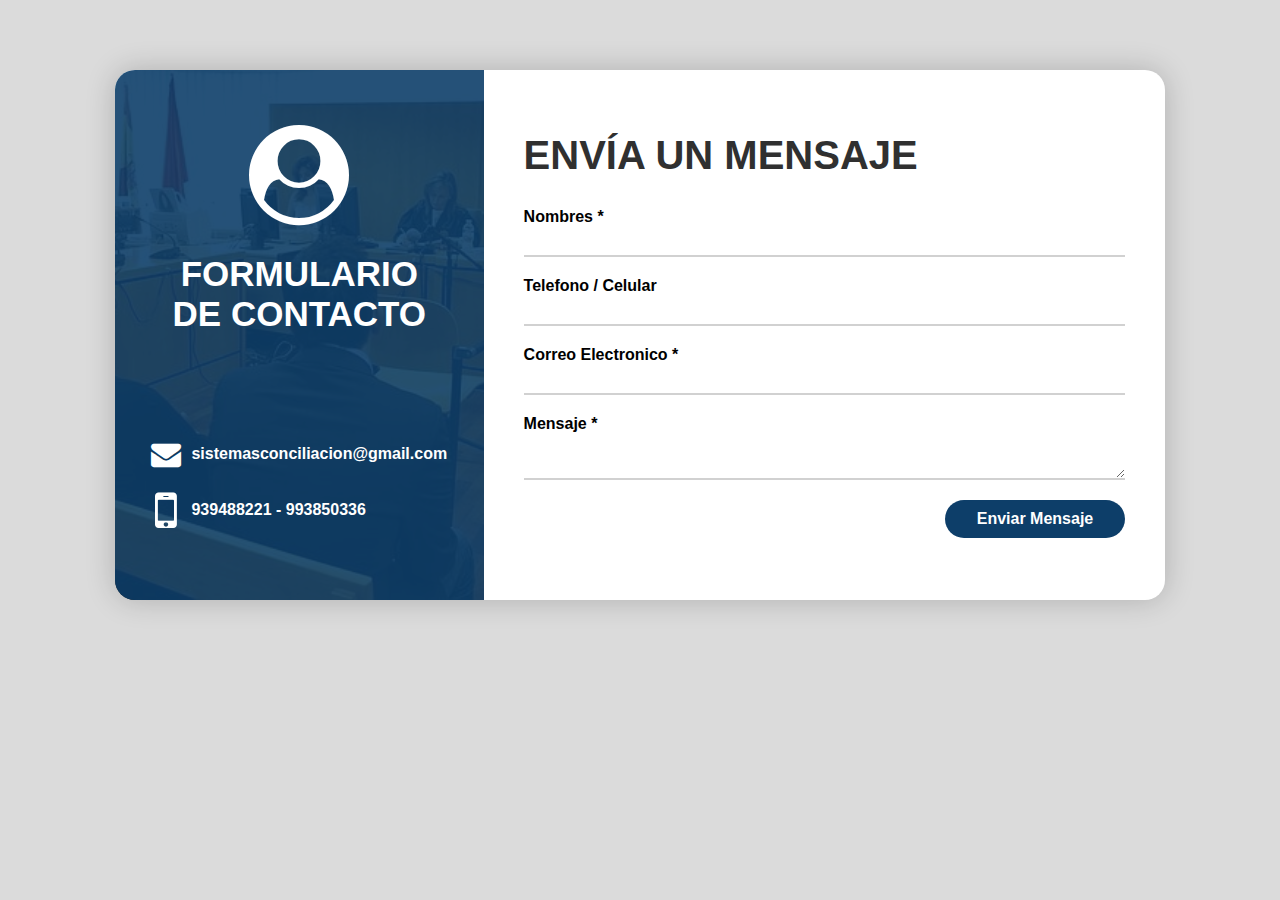
<file: index.html>
<!DOCTYPE html>
<html lang="en">
<head>
    <meta charset="UTF-8">
    <meta name="viewport" content="width=device-width, initial-scale=1.0">
    <meta http-equiv="X-UA-Compatible" content="ie=edge">
    <title>ConciliAction Arequipa - Contactanos</title>

    <link rel="stylesheet" href="css/estilos.css">
    <link rel="shortcut icon" href="./logotipo.jpg" type="image/x-icon">
    <link rel="stylesheet" href="css/font-awesome.css">

    <script src="js/jquery-3.2.1.js"></script>
    <script src="js/script.js"></script>
</head>
<body>

    <section class="form_wrap">

        <section class="cantact_info">
            <section class="info_title">
                <span class="fa fa-user-circle"></span>
                <h2>FORMULARIO<br>DE CONTACTO</h2>
            </section>
            <section class="info_items">
                <p><span class="fa fa-envelope"></span> sistemasconciliacion@gmail.com</p>
                <p><span class="fa fa-mobile"></span> 939488221 - 993850336</p>
            </section>
        </section>

        <form action="enviar.php" method="post" class="form_contact">
            <h2>ENVÍA UN MENSAJE</h2>
            <div class="user_info">
                <label for="names">Nombres *</label>
                <input type="text" id="names" name="nombre" required>

                <label for="phone">Telefono / Celular</label>
                <input type="number" id="phone" name="telefono">

                <label for="email">Correo Electronico *</label>
                <input type="email" id="email" name="correo" required>

                <label for="mensaje">Mensaje *</label>
                <textarea id="mensaje" name="mensaje" required></textarea>

                <input type="submit" value="Enviar Mensaje" id="btnSend">
            </div>
        </form>

    </section>

</body>
</html>
</file>
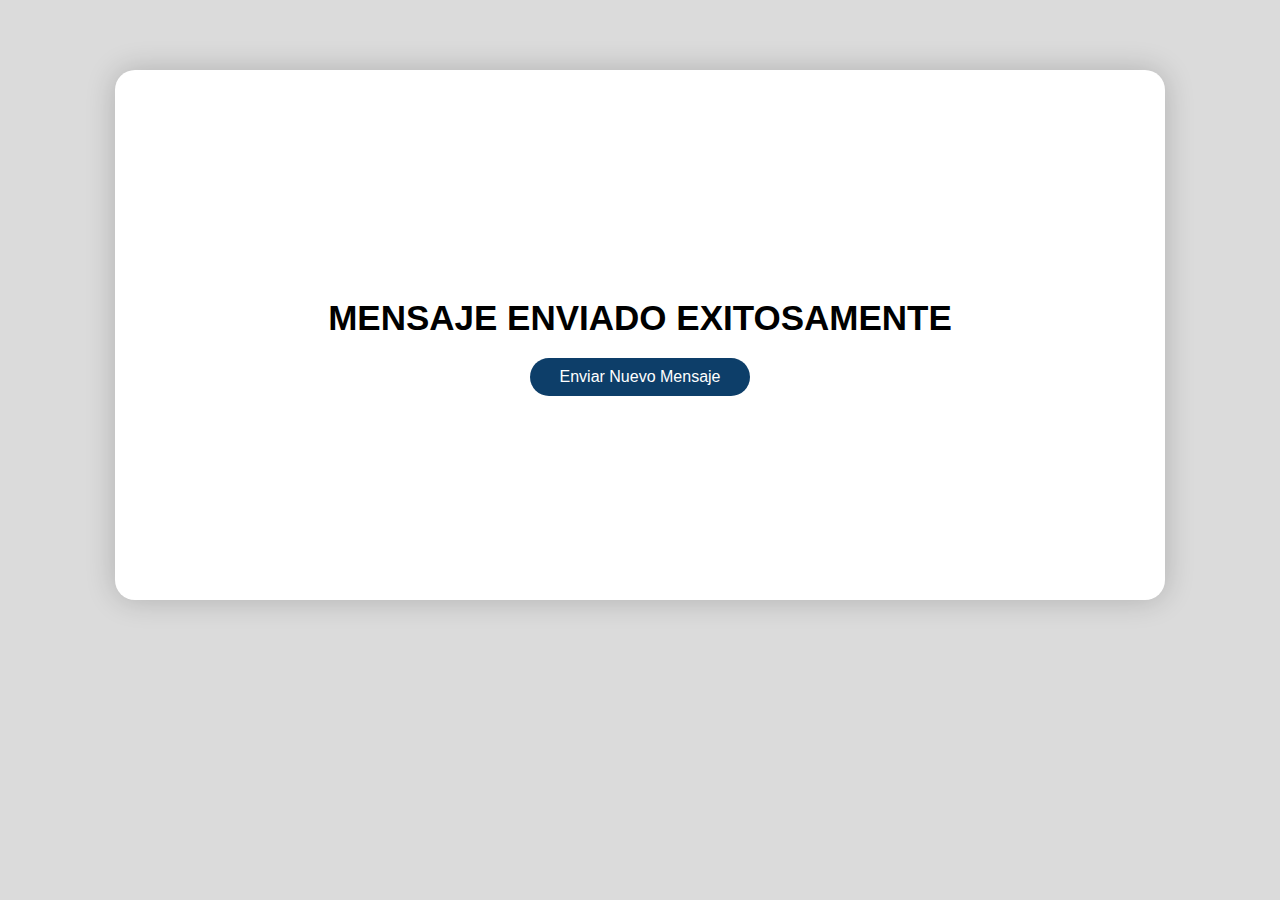
<file: mensaje-de-envio.html>
<!DOCTYPE html>
<html lang="en">
<head>
    <meta charset="UTF-8">
    <meta name="viewport" content="width=device-width, initial-scale=1.0">
    <meta http-equiv="X-UA-Compatible" content="ie=edge">
    <title>ConciliAction Arequipa - Contactanos</title>

    <link rel="stylesheet" href="css/estilos.css">
    <link rel="shortcut icon" href="./logotipo.jpg" type="image/x-icon">
    <link rel="stylesheet" href="css/font-awesome.css">

    <script src="js/jquery-3.2.1.js"></script>
    <script src="js/script.js"></script>
</head>
<body>

    <section class="form_wrap">
        
        <section class="mensaje-exito">
            <h1>MENSAJE ENVIADO EXITOSAMENTE</h1>
            <a href="index.html">Enviar Nuevo Mensaje</a>
        </section>

    </section>

</body>
</html>
</file>
<file: css/estilos.css>
<style>
@import url('https://fonts.googleapis.com/css2?family=Fira+Sans:ital,wght@0,100;0,200;0,300;0,400;0,500;0,600;0,700;0,800;0,900;1,100;1,200;1,300;1,400;1,500;1,600;1,700;1,800;1,900&display=swap');
</style>

*{
    margin: 0;
    padding: 0;
    box-sizing:border-box;
}

:focus{
    outline: none;
}

body{
    background: #DBDBDB;
    font-family: "Fira Sans", sans-serif;
}

/* FORMULARIO =================================== */

.form_wrap{
    width: 1050px;
    height: 530px;
    margin: 70px auto;
    display: flex;

    background: #fff;
    border-radius: 20px;
    overflow: hidden;
    box-shadow: 0px 0px 30px rgba(0, 0, 0, 0.2);
}

/* Informacion de Contacto*/

.cantact_info::before{
    content: '';
    width: 100%;
    height: 100%;

    position: absolute;
    top: 0;
    left: 0;

    background: #0d3e69;
    opacity: 0.9;
}

.cantact_info{
    width: 38%;
    position: relative;

    display: flex;
    flex-direction: column;
    align-items: center;
    justify-content: center;

    background-image: url('../background.jpg');
    background-size: cover;
    background-position: center center;

}

.info_title,
.info_items{
    position: relative;
    z-index: 2;
    color: #fff;
}

.info_title{
    margin-bottom: 60px;
}

.info_title span{
    font-size: 100px;
    display: block;
    text-align: center;
    margin-bottom: 15px;
}

.info_title h2{
    font-size: 35px;
    text-align: center;
}

.info_items p{
    display: flex;
    align-items: center;

    font-size: 16px;
    font-weight: 600;
    margin-bottom: 10px;
}

.info_items p:nth-child(1) span{
    font-size: 30px;
    margin-right: 10px;
}

.info_items p:nth-child(2) span{
    font-size: 50px;
    margin-right: 15px;
    margin-left: 4px;
}


/* Formulario de contacto*/
form.form_contact{
    width: 62%;
    padding: 30px 40px;
}

form.form_contact h2{
	font-size: 40px;
	font-weight: 700;
	color: #303030;
	margin-bottom: 30px;
}

form.form_contact .user_info{
    display: flex;
    flex-direction: column;
}

form.form_contact label{
    font-weight: 600;
}

form.form_contact input,
form.form_contact textarea{
    width: 100%;
    padding: 8px 0px 5px;
    margin-bottom: 20px;

    border: none;
    border-bottom: 2px solid #D1D1D1;

    font-family: 'Open sans';
	color: #5A5A5A;
	font-size: 14px;
	font-weight: 400;
}

form.form_contact textarea{
    max-width: 100%;
    min-width: 100%;
    max-height: 90px;
}

form.form_contact input[type="submit"]{
    width: 180px;
	background: #0d3e69;
	padding: 10px;
	border: none;
	border-radius: 25px;

    align-self: flex-end;

    color: #fff;
	font-family: "Fira Sans", sans-serif;
	font-size: 16px;
	font-weight: 600;
	cursor: pointer;
}

form.form_contact input[type="submit"]:hover{
    background: #3371B6;
}

/* Ventana de errores*/
.modal_wrap{
    width: 100%;
    height: 100vh;
    background: rgba(0,0,0,0.7);

    position: fixed;
    top: 0;
    left: 0;
    z-index: 3;

    display: flex;
    justify-content: center;
    align-items: center;
}

.mensaje_modal{
    background: #fff;
    box-shadow: 0px 0px 15px rgba(0,0,0,0.5);
    width: 400px;
    padding: 30px 20px 15px;
}

.mensaje_modal h3{
    text-align: center;
    font-family: "Fira Sans", sans-serif;
	font-size: 20px;
	font-weight: 600;
}

.mensaje_modal h3:after{
    content: '';
	display: block;
	width: 100%;
	height: 1px;
	background: #C5C5C5;
	margin: 10px 0px 15px;
}

.mensaje_modal p{
    font-size: 16px;
    color: #606060;
}

.mensaje_modal p:before{
    content: "\f00d";
    font-family: FontAwesome;
    display: inline-block;
    color: #E25151;
    margin-right: 8px;
}

#btnClose{
    display: inline-block;
	padding: 3px 10px;
	margin-top: 10px;

	background: #E25151;
	color: #fff;
	border: 2px solid #B14141;
    border-radius: 25px;
	cursor: pointer;

	float: right;
}

/* MENSAJE EXITOSO*/

.mensaje-exito{
    width: 100%;
    display: flex;
    flex-direction: column;
    justify-content: center;
    align-items: center;
}

.mensaje-exito h1{
    font-size: 35px;
    display: block;
    text-align: center;
    margin-bottom: 20px;
}

.mensaje-exito a{
    display: block;
    padding: 10px 30px;
    background: #0d3e69;
    border-radius: 25px;
    text-decoration: none;
    color: #fff;
}

.mensaje-exito a:hover{
    background: #3371B6;
}
</file>
